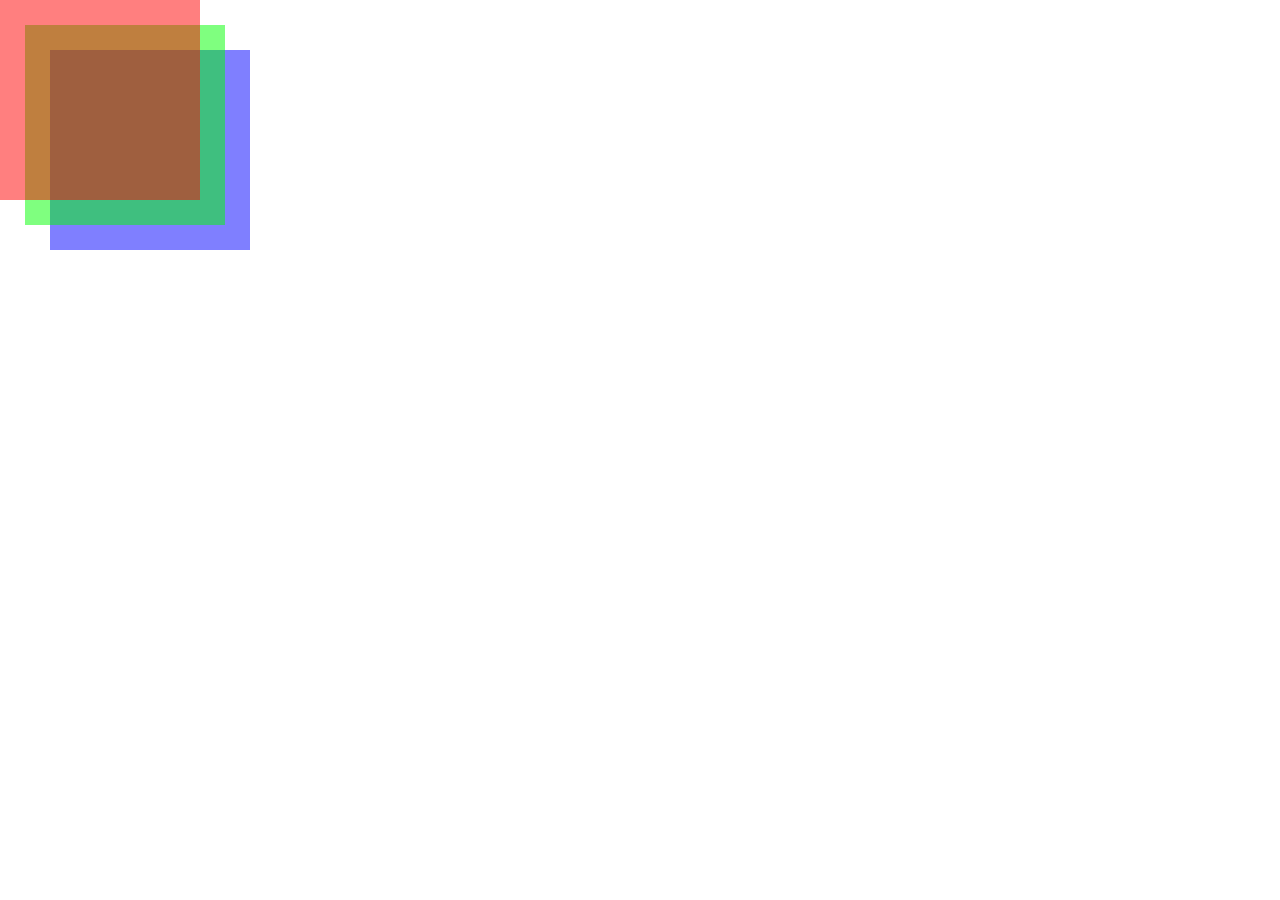
<file: Ejercicio-2/ejercicio-2.html>
<!DOCTYPE html>
<html lang="es">

<head>
    <meta charset="utf-8" />
    <title>Ejercicio 2</title>
    <style media="screen" type="text/css">
        html,
        body {
            margin: 0;
            padding: 0;
        }

        .square {
            height: 200px;
            width: 200px;
        }

        .square__red {
            background-color: rgba(255, 0, 0, .5);
            z-index: -1;
        }

        .square__green {
            background-color: rgba(0, 255, 0, .5);
            left: 25px;
            position: absolute;
            top: 25px;
            z-index: -2;
        }

        .square__blue {
            background-color: rgba(0, 0, 255, .5);
            left: 50px;
            position: absolute;
            top: 50px;
            z-index: -3;
        }
    </style>
</head>

<body>
    <section class="square square__red"></section>
    <section class="square square__green"></section>
    <section class="square square__blue"></section>
</body>

</html>
</file>
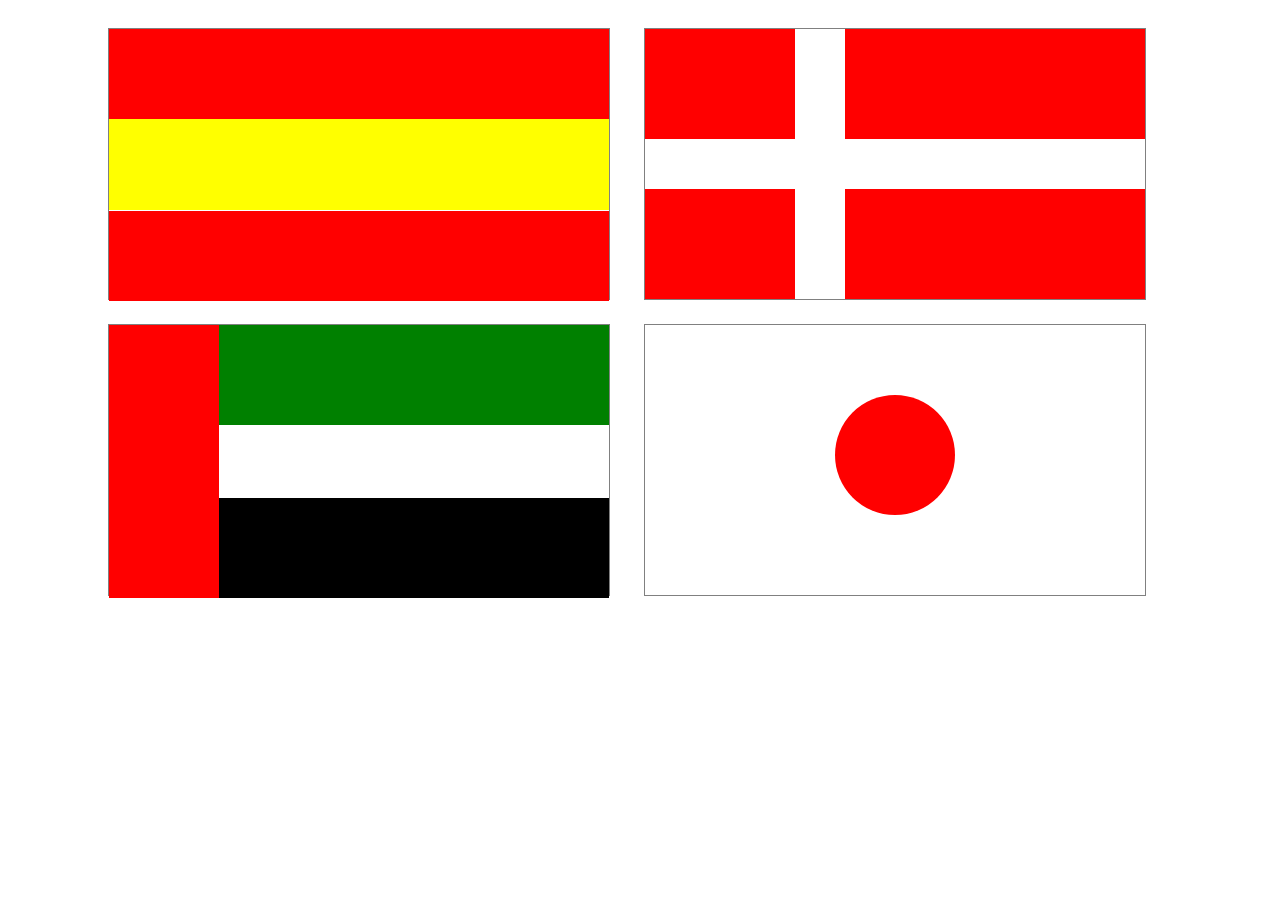
<file: Ejercicio-3/ejercicio-3.html>
<!DOCTYPE html>
<html lang="en">

<head>
    <meta charset="UTF-8">
    <meta name="viewport" content="width=device-width, initial-scale=1.0">
    <title>Document</title>
    <style>
        .box {
            border: 1px solid #808080;
            height: 270px;
            width: 500px;
            display: inline-block;
            position: relative;
            left: 70px;
            margin-left: 30px;
            margin-top: 20px;
        }

        .caja {
            /* width: 30%; */
            border: 1px solid #808080;
            margin: auto;
        }

        .dinamarca {
            background-color: red;
        }

        .cruz1 {
            position: absolute;
            background-color: white;
            height: 270px;
            border: transparent;
            top: 0px;
            width: 50px;
            left: 150px;
            z-index: 1;
        }

        .cruz2 {
            position: absolute;
            background-color: white;
            border: transparent;
            top: 110px;
            height: 50px;
            width: 100%;
            z-index: 2;
        }

        .emirates {
            background-color: white;
        }

        .emirates_red {
            position: absolute;
            left: 0px;
            width: 22%;
            background-color: red;
            border-color: transparent;
            height: 273px;
            z-index: 2;
        }

        .emirates_green {
            position: absolute;
            background-color: green;
            border-color: transparent;
            left: 22%;
            width: 78%;
            top: 0px;
            height: 100px;
        }

        .emirates_black {
            position: absolute;
            background-color: black;
            border-color: transparent;
            left: 22%;
            width: 78%;
            top: 173px;
            height: 100px;
        }

        .espana {
            background-color: white;
        }

        .espanared1 {
            position: absolute;
            height: 90px;
            width: 100%;
            top: 0px;
            background-color: red;
            border-color: transparent;
        }

        .espanayellow {
            position: absolute;
            height: 91px;
            width: 100%;
            top: 90px;
            background-color: yellow;
            border: transparent;
        }

        .espanared2 {
            position: absolute;
            height: 90px;
            width: 100%;
            top: 182px;
            background-color: red;
            border-color: transparent;
        }

        .japon {
            position: absolute;
            background-color: red;
            height: 120px;
            width: 120px;
            border-radius: 100%;
            left: 38%;
            top: 26%;
        }
    </style>
</head>

<body>
    <div class="container">
        <div class="box espana">
            <span class="espanared1"></span>
            <span class="espanayellow"></span>
            <span class="espanared2"></span>
        </div>

        <div class="box dinamarca">
            <span class="caja cruz1"></span>
            <span class="caja cruz2"></span>
        </div>

        <div class="box emirates">
            <span class="emirates_red"></span>
            <span class="emirates_green"></span>
            <span class="emirates_black"></span>
        </div>
        <div class="box">
            <span class="japon"></span>
        </div>
    </div>
</body>

</html>
</file>
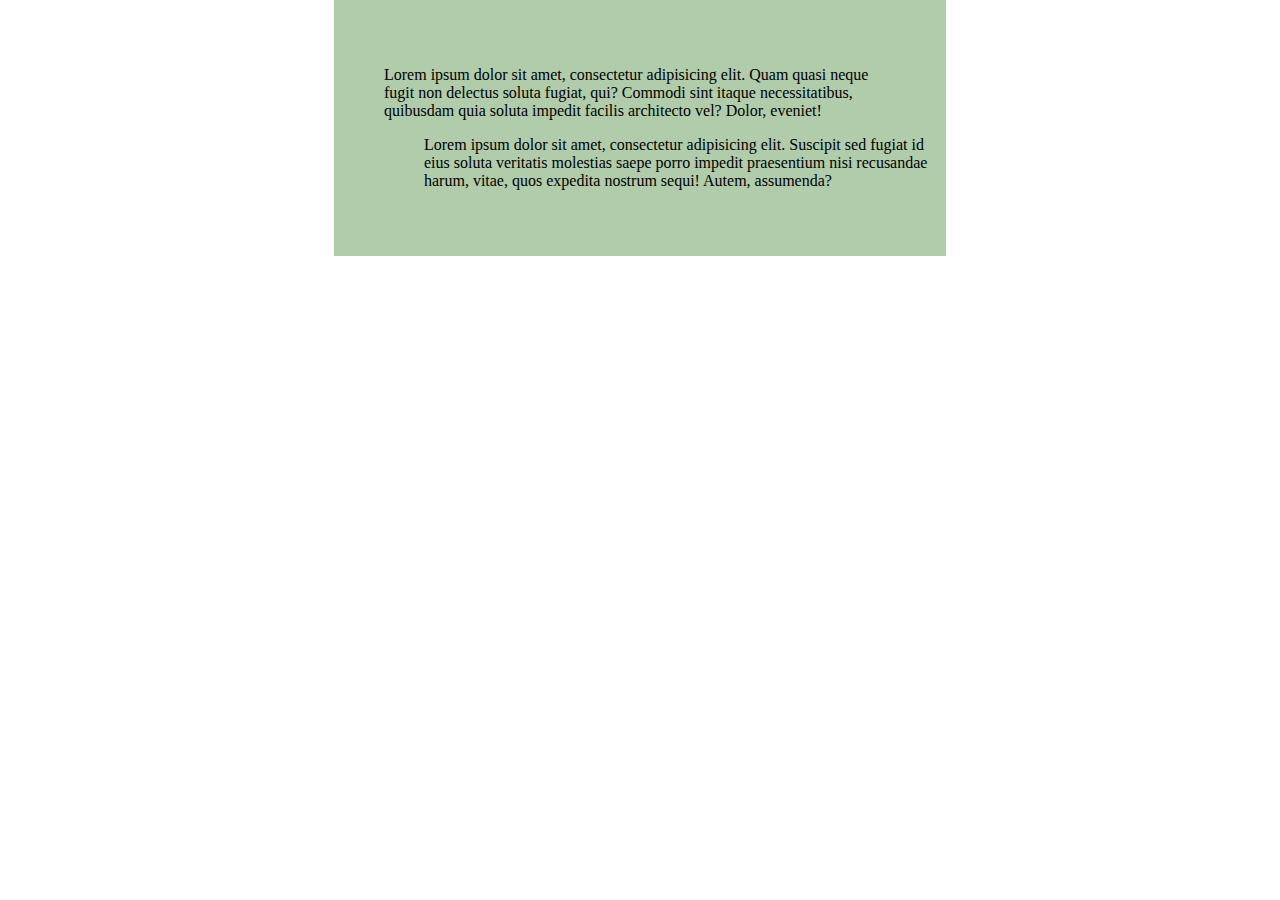
<file: Ejercicio-4/ejercicio-4.html>
<!DOCTYPE html>
<html lang="es">

<head>
    <meta charset="UTF-8">
    <title>Ejercicio 4</title>
    <style media="screen" type="text/css">
        html,
        body {
            margin: 0;
            padding: 0;
        }

        .main {
            background-color: #B0CCAB;
            padding: 50px;
            position: relative;
            width: 40%;
            margin-left: auto;
            margin-right: auto;
        }

        .main__paragraph {
            left: 40px;
            position: relative;
        }
    </style>
</head>

<body>
    <section class="main">
        <p>Lorem ipsum dolor sit amet, consectetur adipisicing elit. Quam
            quasi neque fugit non delectus soluta fugiat, qui? Commodi sint itaque
            necessitatibus, quibusdam quia soluta impedit facilis architecto vel? Dolor,
            eveniet!</p>
        <p class="main__paragraph">Lorem ipsum dolor sit amet, consectetur
            adipisicing elit. Suscipit sed fugiat id eius soluta veritatis molestias saepe
            porro impedit praesentium nisi recusandae harum, vitae, quos expedita nostrum
            sequi! Autem, assumenda?</p>
    </section>
</body>

</html>
</file>
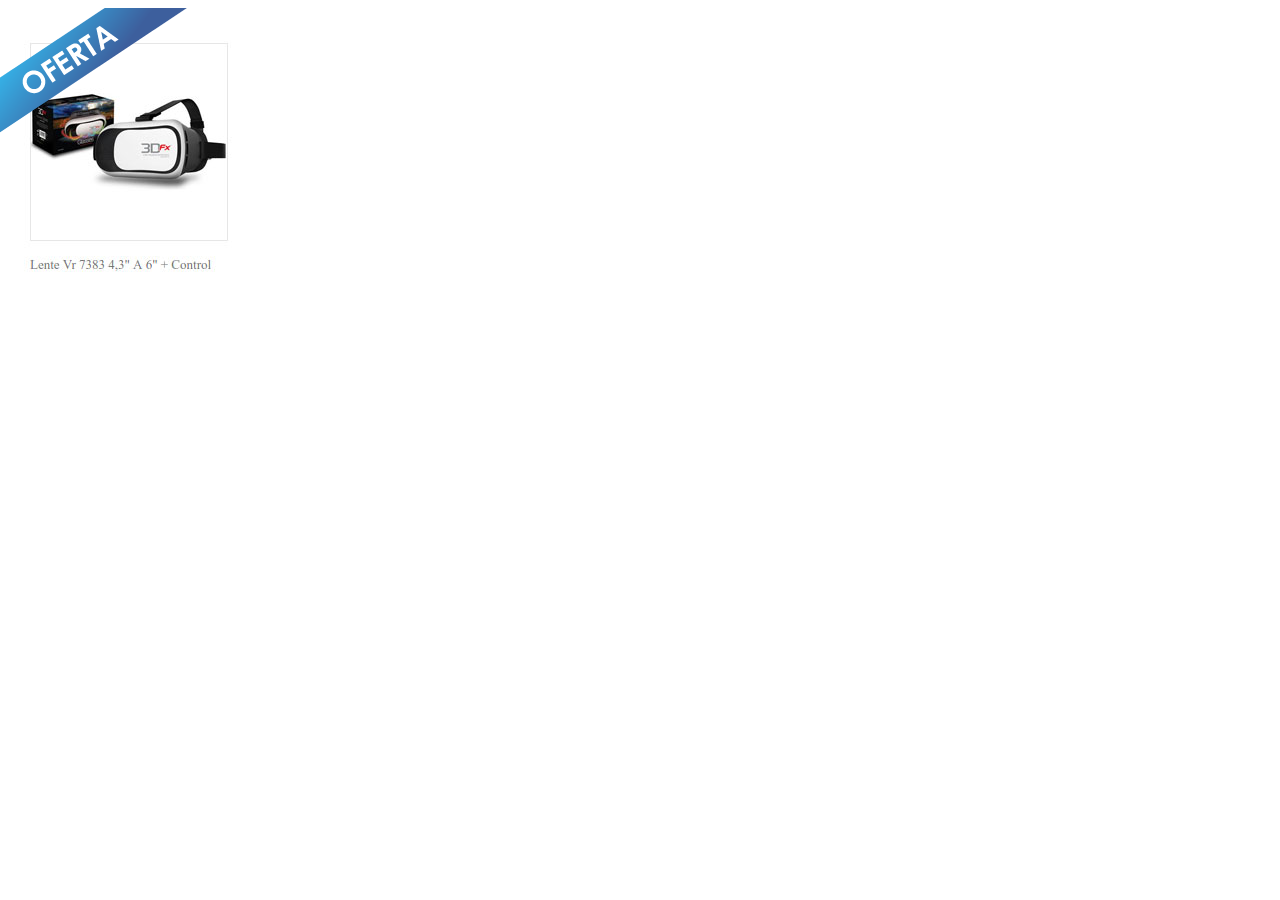
<file: Ejercicio-5/ejercicio-5.html>
<!DOCTYPE html>
<html lang="en">

<head>
    <meta charset="UTF-8">
    <meta name="viewport" content="width=device-width, initial-scale=1.0">
    <title>Document</title>
    <link rel="stylesheet" href="assets/css/style.css">
</head>

<body>
    <div class="container">
        <img src="assets/images/ejercicio-5_item.jpg">
        <img class="ribbon" src="assets/images/ejercicio-5_ribbon.png">
    </div>
</body>

</html>
</file>
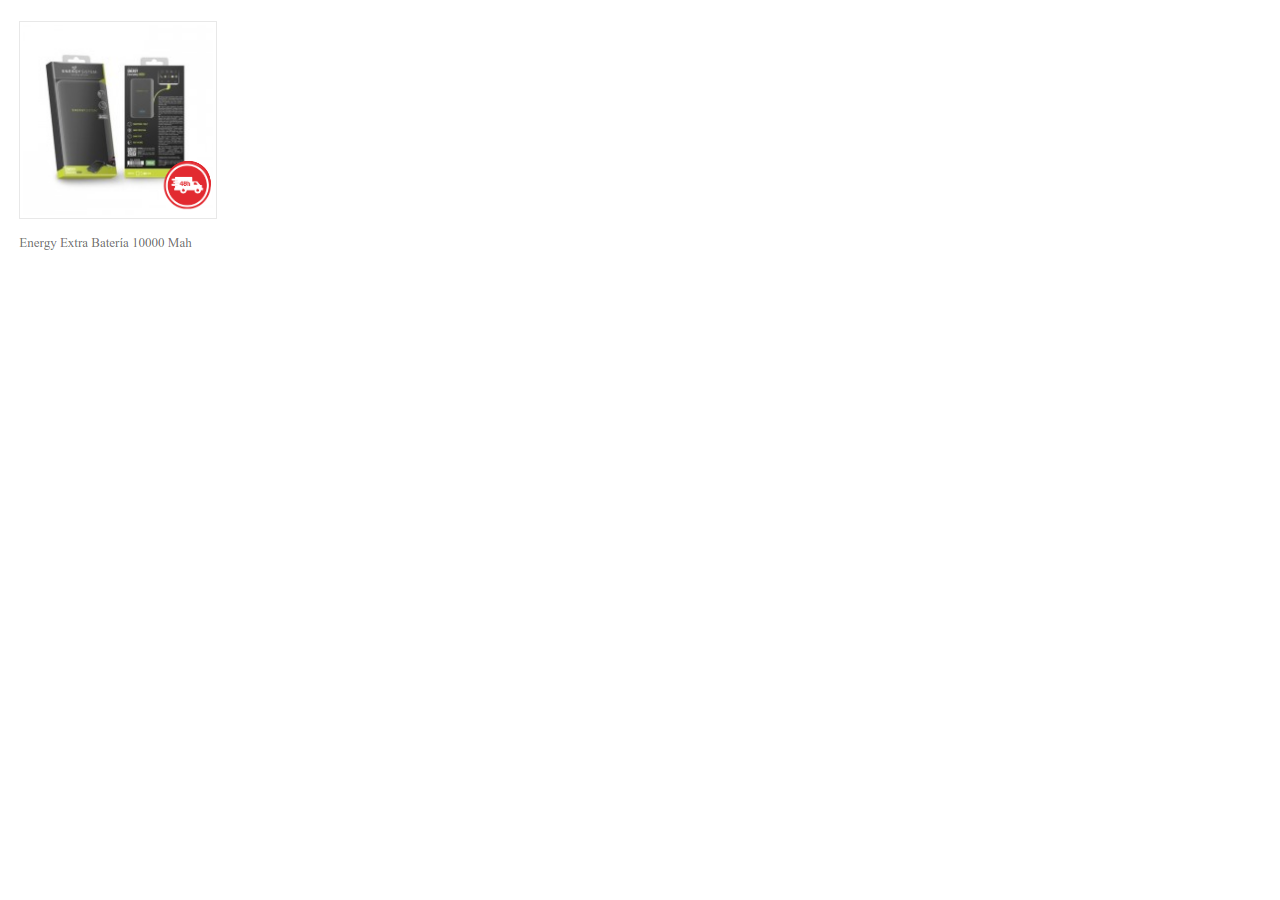
<file: Ejercicio-6/ejercicio-6.html>
<!DOCTYPE html>
<html lang="en">

<head>
    <meta charset="UTF-8">
    <meta name="viewport" content="width=device-width, initial-scale=1.0">
    <title>Document</title>
    <link rel="stylesheet" href="assets/css/style.css">
</head>

<body>
    <div>
        <img class="ribbon" src="assets/images/ejercicio-6.png" alt="">
        <img class="ribbon1" src="assets/images/ejercicio-6_ribbon.png" alt="">
    </div>
</body>

</html>
</file>
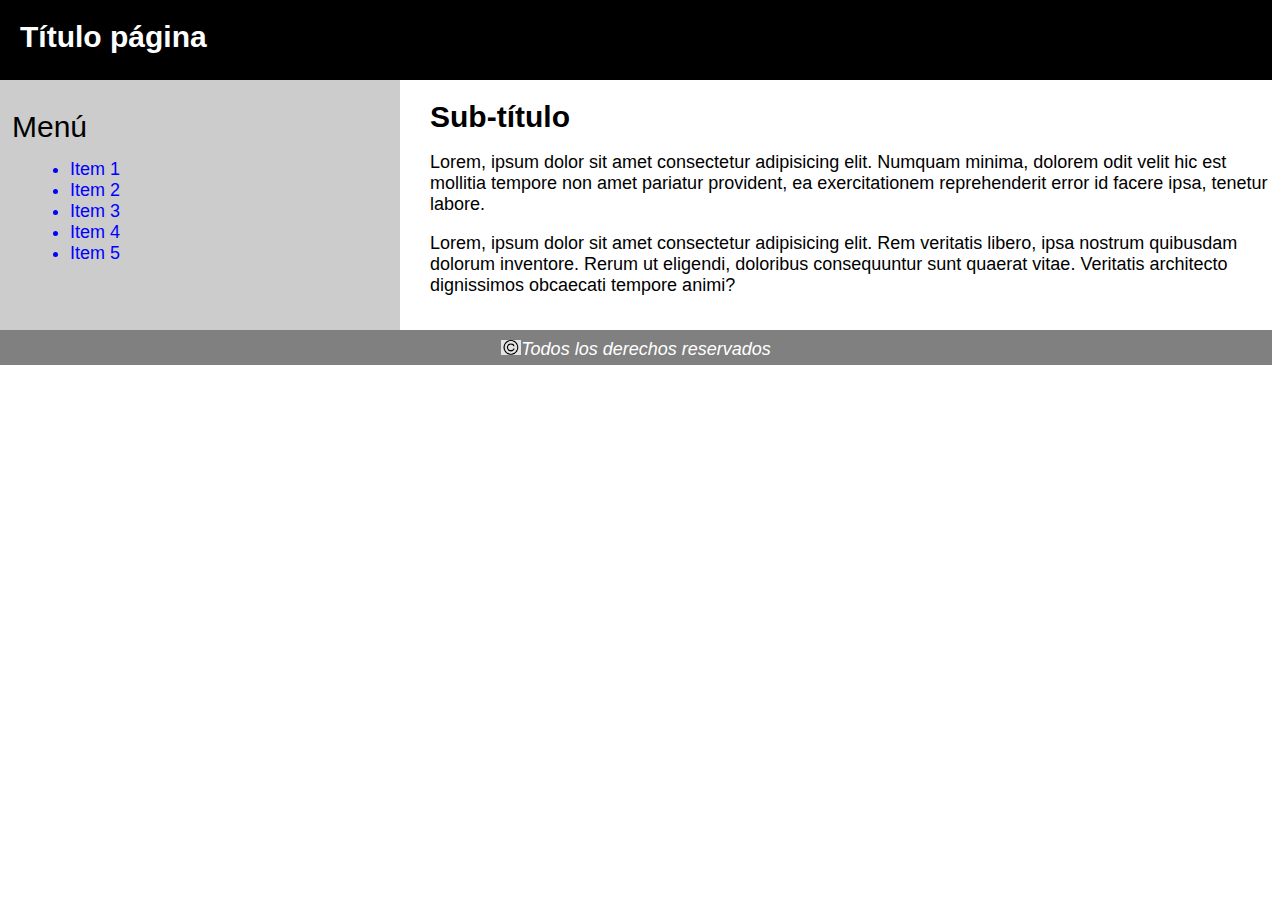
<file: Ejercicio-9/ejercicio-9.html>
<!DOCTYPE html>
<html lang="en">

<head>
    <meta charset="UTF-8">
    <meta name="viewport" content="width=device-width, initial-scale=1.0">
    <title>Document</title>
    <link rel="stylesheet" href="assets/css/style.css">
</head>

<body>
    <nav class="navbar">
        <h1>Título página</h1>
    </nav>

    <div class="box">
        <div class="vertical-menu">
            <ul href="#" class="active">Menú</ul>
            <li href="#">Item 1</li>
            <li href="#">Item 2</li>
            <li href="#">Item 3</li>
            <li href="#">Item 4</li>
            <li href="#">Item 5</li>
        </div>
    </div>

    <div class="box-subT">
        <h2>Sub-título</h2>
        <p>Lorem, ipsum dolor sit amet consectetur adipisicing elit. Numquam minima, dolorem odit velit hic est mollitia
            tempore non amet pariatur provident, ea exercitationem reprehenderit error id facere ipsa, tenetur labore.
        </p>
        <p>Lorem, ipsum dolor sit amet consectetur adipisicing elit. Rem veritatis libero, ipsa nostrum quibusdam
            dolorum inventore. Rerum ut eligendi, doloribus consequuntur sunt quaerat vitae. Veritatis architecto
            dignissimos obcaecati tempore animi?
        </p>
    </div>

    <footer>
        <i><img src="assets/images/copyright.png">Todos los derechos reservados</i>
    </footer>
</body>

</html>
</file>
<file: Ejercicio-5/assets/css/style.css>
.ribbon{
    position: absolute;
    left: 0px;
}
</file>
<file: Ejercicio-6/assets/css/style.css>
.ribbon{
    position: relative;
}
.ribbon1{
    position: absolute;
    width: 55px;
    left: 160px;
    top: 160px;
}
</file>
<file: Ejercicio-9/assets/css/style.css>
body {
    font-family: sans-serif;
    margin-top: 0px;
    margin-left: 0px;
}

.navbar {
    height: 80px;
    width: 100%;
    background-color: black;
}

.box {
    position: relative;
    margin-top: 0px;
    height: 250px;
    display: inline-block;
    background-color: #ccc;
}


.box-subT {
    position: absolute;
    margin-top: 0px;
    height: 250px;
    display: inline-block;
}

.box-subT p {
    font-size: 18px;
    padding-left: 30px;
}

h1 {
    color: white;
    font-size: 30px;
    padding-left: 20px;
    padding-top: 20px;
    padding-bottom: 10px;
    margin-top: 0px;
    margin-bottom: 0px;
}

h2 {
    margin-top: 0px;
    margin-bottom: 0px;
    padding-left: 30px;
    padding-top: 20px;
    font-size: 30px;
    font-weight: 500px;
}

.titulo {
    color: white;
    font-size: 0px;
    padding-left: 20px;
    padding-top: 10px;
    padding-bottom: 10px;
}

img {
    padding-top: 10px;
    background: transparent;
    width: 20px;
}

footer {
    position: relative;
    background-color: gray;
    height: 35px;
    text-align: center;
    color: white;
}

footer i {
    font-size: 18px;
    padding-top: 5px;
}

.vertical-menu {
    width: 400px;
    overflow-y: auto;
}

.vertical-menu ul {
    font-size: 30px;
    color: black;
    display: block;
    padding-left: 12px;
    margin-bottom: 15px;
}

.vertical-menu li:hover {
    background-color: #e7d7db;
}

.vertical-menu li.active {
    background-color: #ccc;
    color: black;
    font-size: 30px;
}

.vertical-menu li {
    margin-left: 70px;
    color: blue;
    font-size: 18px;
    list-style-type: disc;
    cursor: pointer;

}
</file>
